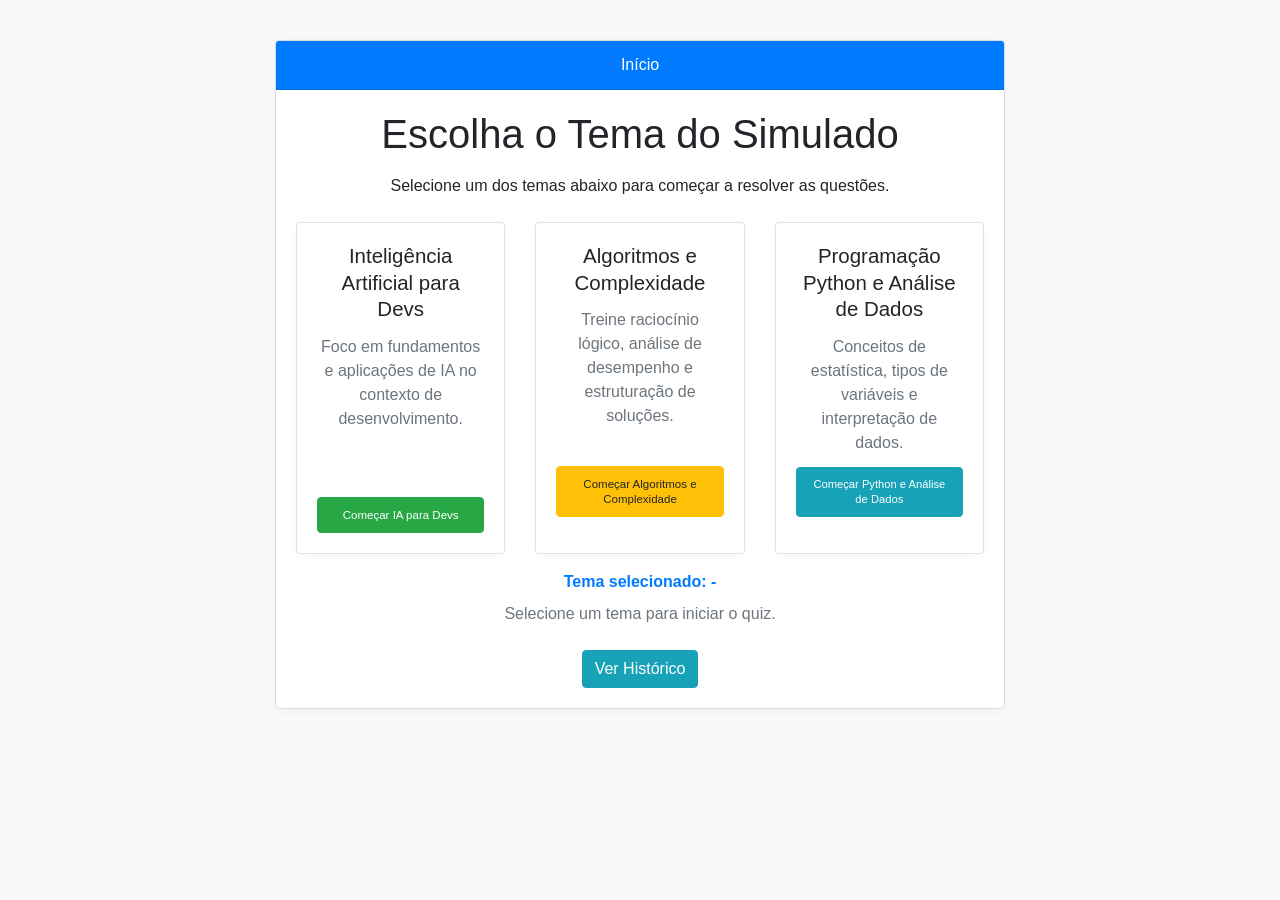
<file: index.html>
<!DOCTYPE html>
<!-- saved from url=(0057)https://www.examtopics.com/exams/microsoft/az-204/view/1/ -->
<html lang="en"
	class=" js flexbox canvas canvastext webgl no-touch geolocation postmessage no-websqldatabase indexeddb hashchange history draganddrop websockets rgba hsla multiplebgs backgroundsize borderimage borderradius boxshadow textshadow opacity cssanimations csscolumns cssgradients cssreflections csstransforms csstransforms3d csstransitions fontface generatedcontent video audio localstorage sessionstorage webworkers no-applicationcache svg inlinesvg smil svgclippaths">
<!-- RubyOnRails - formstatic / kaminari -->

<head>
	<meta http-equiv="Content-Type" content="text/html; charset=UTF-8">

	<!--<base href="https://www.examtopics.com/exams/microsoft/az-204/view/1/">-->
	<!-- meta tag -->

	<title>Questões de estudo</title>
	<meta name="description" content="Free, Actual and Latest Practice Test for those who are preparing for Developing Solutions for Microsoft Azure
		.">
	<!-- responsive tag -->
	<meta http-equiv="x-ua-compatible" content="ie=edge">
	<meta name="viewport" content="width=device-width, initial-scale=1">

	<meta name="msapplication-TileColor" content="#007bff">
	<meta name="msapplication-TileImage" content="/assets/images/et/favicon/ms-icon-144x144.png">
	<meta name="theme-color" content="#ffffff">

	<!-- deflink == defered link (loaded later by jquery) -->
	<!-- bootstrap v4 css -->
	<link rel="stylesheet" type="text/css" href="./assets/bootstrap.min.css">
	<link rel="stylesheet" type="text/css" href="./assets/app.css">
	<!-- <link rel="stylesheet" type="text/css" href="./assets/responsive.css"> -->

	<!-- Start VWO Async SmartCode -->
</head>

<body class="home2">
	<!-- Modal -->
	<div class="modal fade" id="exampleModal" tabindex="-1" role="dialog" aria-labelledby="exampleModalLabel"
		aria-hidden="true">
		<div class="modal-dialog" role="document">
			<div class="modal-content">
				<div class="modal-header">
					<h5 class="modal-title" id="exampleModalLabel">Resultado</h5>
					<button id="resultCloseX" type="button" class="close" aria-label="Close">
						<span aria-hidden="true">&times;</span>
					</button>
				</div>
				<div class="modal-body">
					75%
				</div>
				<div class="modal-footer">
					<button id="restartBtn" type="button" class="btn btn-primary">Reiniciar</button>
					<button id="resultCloseBtn" type="button" class="btn btn-secondary">Fechar</button>
				</div>
			</div>
		</div>
	</div>
	<div id="startScreen" class="sec-spacer" style="padding: 40px 0px;">
		<div class="container">
			<div class="row justify-content-center">
				<div class="col-12 col-md-10 col-lg-8">
					<div class="card exam-question-card text-center">
						<div class="card-header text-white bg-primary">
							Início
						</div>
						<div class="card-body">
							<h1 class="mb-3">Escolha o Tema do Simulado</h1>
							<p class="mb-4">Selecione um dos temas abaixo para começar a resolver as questões.</p>
							<div class="row start-layouts">
								<div class="col-12 col-md-4 mb-3">
									<div class="card start-option-card h-100">
										<div class="card-body">
											<h5 class="card-title">Inteligência Artificial para Devs</h5>
											<p class="card-text text-muted">Foco em fundamentos e aplicações de IA no contexto de desenvolvimento.</p>
											<button class="btn btn-success start-track-btn" data-track="ia-devs" disabled>Começar IA para Devs</button>
										</div>
									</div>
								</div>
								<div class="col-12 col-md-4 mb-3">
									<div class="card start-option-card h-100">
										<div class="card-body">
											<h5 class="card-title">Algoritmos e Complexidade</h5>
											<p class="card-text text-muted">Treine raciocínio lógico, análise de desempenho e estruturação de soluções.
												<button class="btn btn-warning start-track-btn" data-track="algoritmos" disabled>Começar Algoritmos e Complexidade</button>
											</p>
										</div>
									</div>
								</div>
								<div class="col-12 col-md-4 mb-3">
									<div class="card start-option-card h-100">
										<div class="card-body">
											<h5 class="card-title">Programação Python e Análise de Dados</h5>
											<p class="card-text text-muted">Conceitos de estatística, tipos de variáveis e interpretação de dados.
												<button class="btn btn-info start-track-btn" data-track="python-dados" disabled>Começar Python e Análise de Dados</button>
											</p>
										</div>
									</div>
								</div>
							</div>
							<p id="selectedTrackInfo" class="mb-2 text-primary font-weight-bold">Tema selecionado: -</p>
							<p id="startInfo" class="text-muted mb-4">Carregando questões...</p>
						<div class="d-flex justify-content-center">
								<button id="historyBtn" class="btn btn-info" title="Ver histórico de resultados">Ver Histórico</button>
							</div>
						</div>
					</div>
				</div>
			</div>
		</div>
	</div>
	<div id="quizSection" class="sec-spacer d-none" style="padding: 20px 0px; ">
		<div class="container">
			<!-- exam-view47 -->
			<div class="row">
				<div class="col-12">
					<div class="questions-container">

						<!-- exam-view48 -->
						<!-- Question -->
						<div class="card exam-question-card">
							<div class="card-header text-white bg-primary">
								<span id="numQuestion">Questão 1</span>
								<span id="quizTopic" class="badge badge-light ml-2 d-none"></span>
							</div>
							<div class="card-body question-body" data-id="816230">
								<p id="questao" class="card-text">
									Descrição da Questão<br>What should you do?<br>
								</p>
								<!-- exam-view49 -->
								<div class="question-choices-container">
									<div class="voted-answers-tally d-none">
										<script id="816230"
											type="application/json">[{"voted_answers": "C", "vote_count": 22, "is_most_voted": true}]</script>
									</div>
									<ul id="alternativesList"></ul>
								</div>
								<p id="answerFeedback" class="mt-3 mb-3 d-none"></p>
								<p id="progressFeedback" class="mt-2 mb-3 text-muted"></p>

								<!-- exam-view410 -->
								<div class="question-action-bar d-flex justify-content-between align-items-center flex-wrap">
									<button id="prevBtn" type="button" class="btn btn-success">Prev Question</button>
									<div class="mx-2">
										<div onclick="showSolution()" class="btn btn-primary reveal-solution d-print-none">
											Reveal Solution</div>
										<div onclick="hideSolution()" class="btn btn-primary hide-solution d-none d-print-none">
											Hide Solution</div>
									</div>
									<button id="nextBtn" type="button" class="btn btn-success">Next Question</button>
								</div>

								<!-- <p class="card-text question-answer bg-light white-text">
									<span class="correct-answer-box"><strong>Correct Answer:</strong>
										<span class="correct-answer">C</span>

										<a href="https://www.examtopics.com/exams/microsoft/az-204/view/1/#"
											class="vote-answer-button ml-1 d-print-none" data-toggle="tooltip" title=""
											data-original-title="Vote an answer">🗳️</a>
										<br>
									</span>

									<span class="answer-description">
										When you redeploy a VM, it moves the VM to a new node within the Azure
										infrastructure and then powers it back on, retaining all your configuration
										options and associated
										resources.<br>Reference:<br>https://docs.microsoft.com/en-us/azure/virtual-machines/windows/redeploy-to-new-node
									</span>
								<div class="voting-summary col-12 col-sm-6 col-lg-4 pt-2 pb-2" style="font-size: 0.9em">
									<i>Community vote distribution</i>
									<div class="progress vote-distribution-bar">
										<div class="vote-bar progress-bar bg-primary" data-toggle="tooltip"
											role="progressbar" style="width: 100%; display: flex;" aria-valuenow="15"
											aria-valuemin="0" aria-valuemax="100" data-original-title="22 votes."
											title="">C (100%)</div>
										<div class="vote-bar progress-bar bg-info" data-toggle="tooltip"
											role="progressbar" style="width: 25%; display: none;" aria-valuenow="30"
											aria-valuemin="0" aria-valuemax="100" data-original-title="" title="">C
											(25%)
										</div>
										<div class="vote-bar progress-bar bg-success" data-toggle="tooltip"
											role="progressbar" style="width: 25%; display: none;" aria-valuenow="30"
											aria-valuemin="0" aria-valuemax="100" data-original-title="" title="">B
											(20%)
										</div>
										<div class="vote-bar progress-bar bg-warning" data-toggle="tooltip"
											role="progressbar" style="width: 15%; display: none;" aria-valuenow="20"
											aria-valuemin="0" aria-valuemax="100" data-original-title="" title="">Other
										</div>
									</div>
								</div>
								</p> -->
							</div>
						</div>
					</div>
				</div>
			</div>
		</div>
	</div>
	<script src="./assets/app.js?v=20260502b"></script>

</body>

</html>
</file>
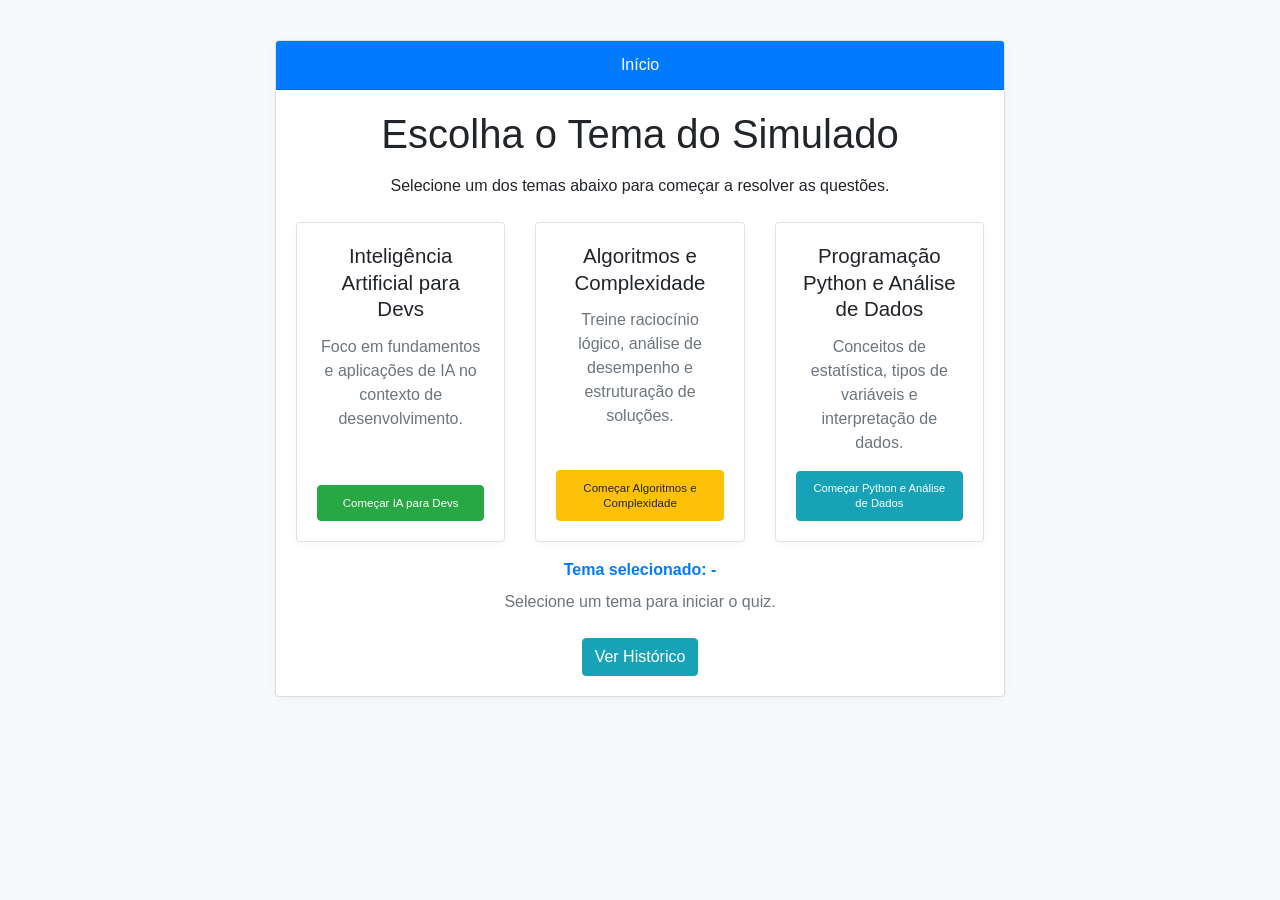
<file: python-analise-dados/index.html>
<!DOCTYPE html>
<html lang="pt-BR">
<head>
  <meta charset="UTF-8" />
  <meta name="viewport" content="width=device-width, initial-scale=1.0" />
  <title>Python e Análise de Dados</title>
  <link rel="stylesheet" type="text/css" href="../assets/bootstrap.min.css" />
  <link rel="stylesheet" type="text/css" href="../assets/app.css" />
</head>
<body class="home2">
  <div class="modal fade" id="exampleModal" tabindex="-1" role="dialog" aria-labelledby="exampleModalLabel" aria-hidden="true">
    <div class="modal-dialog" role="document">
      <div class="modal-content">
        <div class="modal-header">
          <h5 class="modal-title" id="exampleModalLabel">Resultado</h5>
          <button id="resultCloseX" type="button" class="close" aria-label="Close">
            <span aria-hidden="true">&times;</span>
          </button>
        </div>
        <div class="modal-body">75%</div>
        <div class="modal-footer">
          <button id="restartBtn" type="button" class="btn btn-primary">Reiniciar</button>
          <button id="resultCloseBtn" type="button" class="btn btn-secondary">Fechar</button>
        </div>
      </div>
    </div>
  </div>

  <div id="startScreen" class="sec-spacer" style="padding: 40px 0px;">
    <div class="container">
      <div class="row justify-content-center">
        <div class="col-12 col-md-10 col-lg-8">
          <div class="card exam-question-card text-center">
            <div class="card-header text-white bg-primary">Início</div>
            <div class="card-body">
              <h1 class="mb-3">Escolha o Tema do Simulado</h1>
              <p class="mb-4">Selecione um dos temas abaixo para começar a resolver as questões.</p>
              <div class="row start-layouts">
                <div class="col-12 col-md-4 mb-3">
                  <div class="card start-option-card h-100">
                    <div class="card-body">
                      <h5 class="card-title">Inteligência Artificial para Devs</h5>
                      <p class="card-text text-muted">Foco em fundamentos e aplicações de IA no contexto de desenvolvimento.</p>
                      <button class="btn btn-success start-track-btn" data-track="ia-devs" disabled>Começar IA para Devs</button>
                    </div>
                  </div>
                </div>
                <div class="col-12 col-md-4 mb-3">
                  <div class="card start-option-card h-100">
                    <div class="card-body">
                      <h5 class="card-title">Algoritmos e Complexidade</h5>
                      <p class="card-text text-muted">Treine raciocínio lógico, análise de desempenho e estruturação de soluções.</p>
                      <button class="btn btn-warning start-track-btn" data-track="algoritmos" disabled>Começar Algoritmos e Complexidade</button>
                    </div>
                  </div>
                </div>
                <div class="col-12 col-md-4 mb-3">
                  <div class="card start-option-card h-100">
                    <div class="card-body">
                      <h5 class="card-title">Programação Python e Análise de Dados</h5>
                      <p class="card-text text-muted">Conceitos de estatística, tipos de variáveis e interpretação de dados.</p>
                      <button class="btn btn-info start-track-btn" data-track="python-dados" disabled>Começar Python e Análise de Dados</button>
                    </div>
                  </div>
                </div>
              </div>
              <p id="selectedTrackInfo" class="mb-2 text-primary font-weight-bold">Tema selecionado: -</p>
              <p id="startInfo" class="text-muted mb-4">Carregando questões...</p>
              <div class="d-flex justify-content-center">
                <button id="historyBtn" class="btn btn-info" title="Ver histórico de resultados">Ver Histórico</button>
              </div>
            </div>
          </div>
        </div>
      </div>
    </div>
  </div>

  <div id="quizSection" class="sec-spacer d-none" style="padding: 20px 0px;">
    <div class="container">
      <div class="row">
        <div class="col-12">
          <div class="questions-container">
            <div class="card exam-question-card">
              <div class="card-header text-white bg-primary">
                <span id="numQuestion">Questão 1</span>
                <span id="quizTopic" class="badge badge-light ml-2 d-none"></span>
              </div>
              <div class="card-body question-body" data-id="816230">
                <p id="questao" class="card-text">Descrição da Questão<br>What should you do?<br></p>
                <div class="question-choices-container">
                  <ul id="alternativesList"></ul>
                </div>
                <p id="answerFeedback" class="mt-3 mb-3 d-none"></p>
                <p id="progressFeedback" class="mt-2 mb-3 text-muted"></p>
                <div class="question-action-bar d-flex justify-content-between align-items-center flex-wrap">
                  <button id="prevBtn" type="button" class="btn btn-success">Prev Question</button>
                  <div class="mx-2">
                    <div onclick="showSolution()" class="btn btn-primary reveal-solution d-print-none">Reveal Solution</div>
                    <div onclick="hideSolution()" class="btn btn-primary hide-solution d-none d-print-none">Hide Solution</div>
                  </div>
                  <button id="nextBtn" type="button" class="btn btn-success">Next Question</button>
                </div>
              </div>
            </div>
          </div>
        </div>
      </div>
    </div>
  </div>

  <script src="../assets/app.js?v=20260502b"></script>
</body>
</html>
</file>
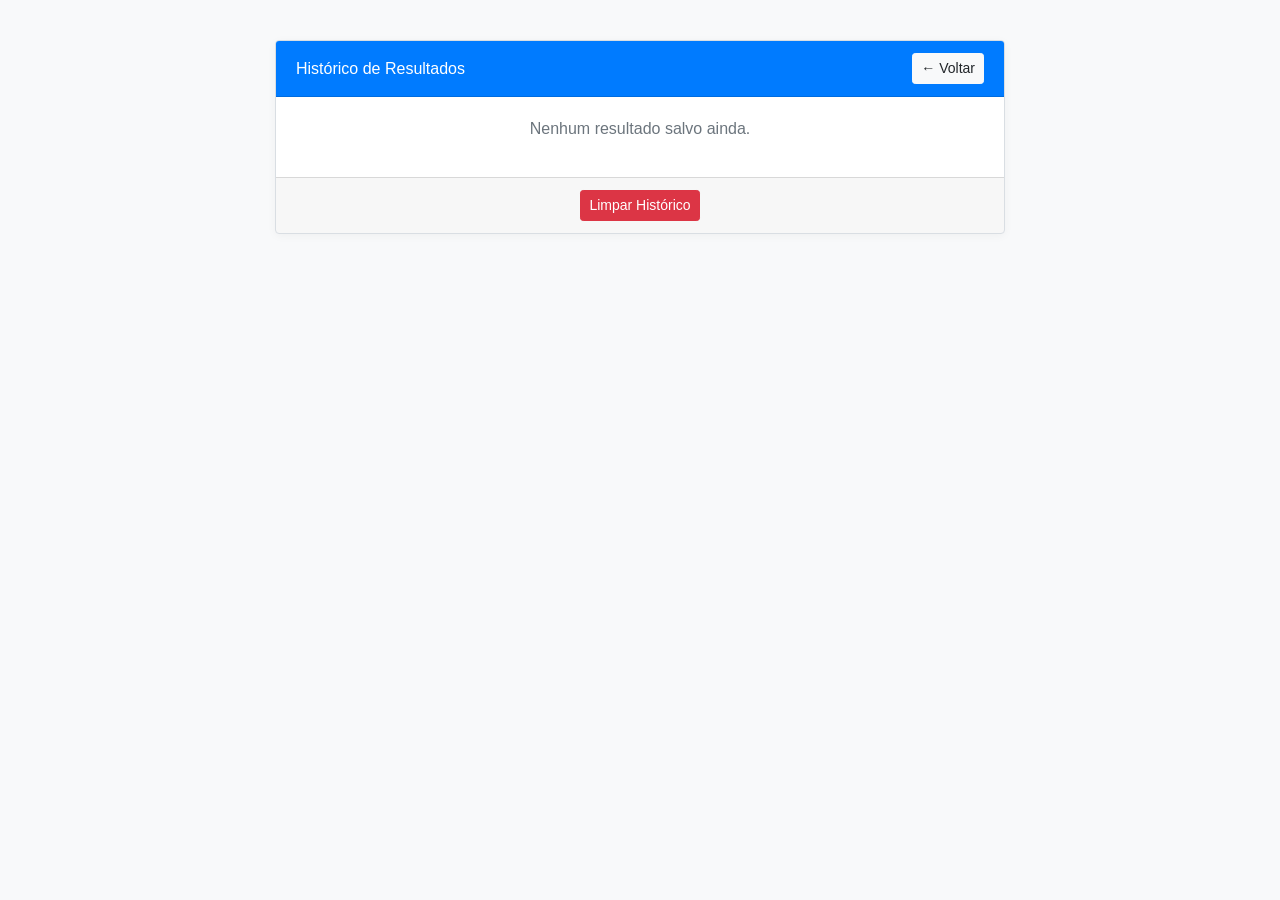
<file: results.html>
<!DOCTYPE html>
<html lang="pt-BR">

<head>
	<meta charset="UTF-8">
	<meta name="viewport" content="width=device-width, initial-scale=1.0">
	<title>Histórico de Resultados</title>
	<link rel="stylesheet" type="text/css" href="./assets/bootstrap.min.css">
	<link rel="stylesheet" type="text/css" href="./assets/app.css">
</head>

<body class="home2">
	<div id="resultsSection" class="sec-spacer" style="padding: 40px 0px;">
		<div class="container">
			<div class="row justify-content-center">
				<div class="col-12 col-md-10 col-lg-8">
					<div class="card exam-question-card">
						<div class="card-header text-white bg-primary">
							<div class="d-flex justify-content-between align-items-center">
							<span>Histórico de Resultados</span>
								<button id="backBtn" class="btn btn-light btn-sm">← Voltar</button>
							</div>
						</div>
						<div class="card-body">
							<div id="resultsContainer">
								<p class="text-muted text-center">Carregando resultados...</p>
							</div>
						</div>
						<div class="card-footer text-center">
							<button id="clearBtn" class="btn btn-danger btn-sm">Limpar Histórico</button>
						</div>
					</div>
				</div>
			</div>
		</div>
	</div>

	<script>
		// Função para formatar a data
		function formatDate(timestamp) {
			const date = new Date(timestamp);
			return date.toLocaleString('pt-BR', {
				day: '2-digit',
				month: '2-digit',
				year: 'numeric',
				hour: '2-digit',
				minute: '2-digit',
				second: '2-digit'
			});
		}

		// Função para carregar e exibir os resultados
		function loadResults() {
			const resultsContainer = document.getElementById('resultsContainer');
			const storedResults = JSON.parse(localStorage.getItem('quizResults') || '[]');

			if (storedResults.length === 0) {
				resultsContainer.innerHTML = '<p class="text-muted text-center">Nenhum resultado salvo ainda.</p>';
				return;
			}

			const attemptsByTrack = new Map();
			const chronologicalResults = [...storedResults].sort((a, b) => a.timestamp - b.timestamp);
			const results = chronologicalResults.map(result => {
				const track = result.track || result.trackLabel || 'sem-tema';
				const previous = attemptsByTrack.get(track);
				const attemptNumber = result.attemptNumber || (previous ? previous.attemptNumber + 1 : 1);
				const calculatedDelta = previous && Number.isFinite(result.totalCorrectAnswers)
					? result.totalCorrectAnswers - previous.totalCorrectAnswers
					: null;
				const correctDelta = Number.isFinite(result.correctDelta)
					? result.correctDelta
					: calculatedDelta;

				attemptsByTrack.set(track, {
					attemptNumber,
					totalCorrectAnswers: result.totalCorrectAnswers,
				});

				return { ...result, attemptNumber, correctDelta };
			}).reverse();

			let html = `
				<div class="table-responsive">
					<table class="table table-striped table-hover">
						<thead class="table-primary">
							<tr>
								<th>Data/Hora</th>
								<th>Tema</th>
								<th>Passagem</th>
								<th>Acertos</th>
								<th>Erros</th>
								<th>Não Respondidas</th>
								<th>Variação de acertos</th>
								<th>Aproveitamento</th>
								<th>Acertos %</th>
								<th>Erros %</th>
							</tr>
						</thead>
						<tbody>
			`;

			results.forEach((result, index) => {
				const resultColor = result.score >= 70 ? 'success' : result.score >= 50 ? 'warning' : 'danger';
				const deltaLabel = result.correctDelta === null
					? 'Primeira passagem'
					: result.correctDelta > 0
						? `+${result.correctDelta}`
						: `${result.correctDelta}`;
				const deltaClass = result.correctDelta > 0
					? 'text-success'
					: result.correctDelta < 0
						? 'text-danger'
						: 'text-muted';
				html += `
					<tr class="align-middle">
						<td>${formatDate(result.timestamp)}</td>
						<td>${result.trackLabel || 'Tema não informado'}</td>
						<td>${result.attemptNumber}ª</td>
						<td><strong>${result.totalCorrectAnswers}</strong></td>
						<td><strong>${result.totalIncorrectAnswers}</strong></td>
						<td><strong>${result.unansweredQuestions}</strong></td>
						<td class="${deltaClass}"><strong>${deltaLabel}</strong></td>
						<td>
							<span class="badge bg-${resultColor}">
								${result.score}%
							</span>
						</td>
						<td>
							<span class="text-success">
								${result.correctPercentage}%
							</span>
						</td>
						<td>
							<span class="text-danger">
								${result.incorrectPercentage}%
							</span>
						</td>
					</tr>
				`;
			});

			// Calcular estatísticas gerais
			const totalTests = results.length;
			const averageScore = Math.round(results.reduce((sum, r) => sum + r.score, 0) / totalTests);
			const bestScore = Math.max(...results.map(r => r.score));
			const worstScore = Math.min(...results.map(r => r.score));

			html += `
						</tbody>
					</table>
				</div>

				<hr>

				<div class="row mt-4">
					<div class="col-md-6">
						<div class="card border-primary">
							<div class="card-header bg-primary text-white">
								<strong>Estatísticas Gerais</strong>
							</div>
							<div class="card-body">
								<p>
									<strong>Total de Testes:</strong> ${totalTests}
								</p>
								<p>
									<strong>Aproveitamento Médio:</strong>
									<span class="badge bg-info">${averageScore}%</span>
								</p>
								<p>
									<strong>Melhor Desempenho:</strong>
									<span class="badge bg-success">${bestScore}%</span>
								</p>
								<p>
									<strong>Pior Desempenho:</strong>
									<span class="badge bg-warning">${worstScore}%</span>
								</p>
							</div>
						</div>
					</div>
				</div>
			`;

			resultsContainer.innerHTML = html;
		}

		// Função para limpar o histórico
		function clearResults() {
			if (confirm('Tem certeza que deseja limpar todo o histórico de resultados?')) {
				localStorage.removeItem('quizResults');
				loadResults();
				alert('Histórico limpo com sucesso!');
			}
		}

		// Função para voltar à página inicial
		function goBack() {
			window.location.href = 'index.html';
		}

		// Event listeners
		document.getElementById('backBtn').addEventListener('click', goBack);
		document.getElementById('clearBtn').addEventListener('click', clearResults);

		// Carregar resultados ao inicializar a página
		document.addEventListener('DOMContentLoaded', loadResults);
	</script>
</body>

</html>
</file>
<file: assets/app.css>
body {
  background: #f8f9fa;
}

.sec-spacer {
  padding: 20px 0;
}

.exam-question-card {
  border: 1px solid #d9dee3;
  box-shadow: 0 2px 10px rgba(0, 0, 0, 0.04);
}

.start-option-card {
  border: 1px solid #dde2e8;
  box-shadow: 0 2px 8px rgba(0, 0, 0, 0.03);
  transition: transform 0.2s ease, box-shadow 0.2s ease;
  height: 100%;
  display: flex;
  flex-direction: column;
}

.start-option-card .card-body {
  display: flex;
  flex-direction: column;
  height: 100%;
  flex: 1;
}

.start-option-card .card-text {
  flex: 1;
  margin-bottom: 1rem;
  display: flex;
  flex-direction: column;
  justify-content: space-between;
  gap: 0.75rem;
  width: 100%;
  max-width: 100%;
  overflow-wrap: anywhere;
}

.start-layouts {
  display: flex;
  align-items: stretch;
}

.start-layouts > [class*='col-'] {
  display: flex;
}

.start-track-btn {
  width: 100%;
  max-width: 100%;
  box-sizing: border-box;
  white-space: normal;
  word-break: break-word;
  overflow-wrap: anywhere;
  margin-top: auto;
  display: inline-block;
  font-size: 0.72rem;
  padding: 0.6rem 0.7rem;
  line-height: 1.3;
}

.start-option-card:hover {
  transform: translateY(-2px);
  box-shadow: 0 6px 16px rgba(0, 0, 0, 0.08);
}

.start-option-card .card-title {
  min-height: 48px;
  font-size: clamp(1.05rem, 1.6vw, 1.55rem);
  line-height: 1.3;
}

#selectedTrackInfo {
  min-height: 24px;
}

@media (max-width: 1024px) {
  .start-option-card .card-title {
    font-size: 1rem;
  }

  .start-track-btn {
    font-size: 0.72rem;
    padding: 0.6rem 0.7rem;
    line-height: 1.35;
  }

  .btn-info.start-track-btn[data-track='python-dados'] {
    font-size: 0.68rem;
    padding: 0.6rem 0.5rem;
  }
}

@media (min-width: 1200px) {
  .btn-info.start-track-btn[data-track='python-dados'] {
    font-size: 0.7rem;
    padding-left: 0.7rem;
    padding-right: 0.7rem;
  }
}

@media (max-width: 767px) {
  #startScreen {
    padding: 20px 0 !important;
  }

  #startScreen .card-body {
    padding: 1rem;
  }

  #startScreen h1 {
    font-size: 1.7rem;
    margin-bottom: 0.75rem !important;
  }

  #startScreen p {
    font-size: 0.92rem;
    line-height: 1.5;
  }

  .start-layouts > [class*='col-'] {
    margin-bottom: 0.75rem !important;
  }

  .start-option-card {
    min-height: 0;
  }

  .start-option-card .card-body {
    padding: 0.9rem;
  }

  .start-option-card .card-title {
    min-height: auto;
    margin-bottom: 0.5rem;
    font-size: 1rem;
  }

  .start-option-card .card-text {
    font-size: 0.82rem;
    margin-bottom: 0.75rem;
  }

  .start-track-btn {
    font-size: 0.8rem;
    padding: 0.6rem 0.75rem;
    line-height: 1.3;
  }

  #historyBtn {
    width: 100%;
    max-width: 220px;
    font-size: 0.85rem;
  }
}

@media (max-width: 480px) {
  #startScreen h1 {
    font-size: 1.5rem;
  }

  .start-option-card .card-title {
    font-size: 0.95rem;
  }

  .start-track-btn {
    font-size: 0.75rem;
    padding: 0.55rem 0.65rem;
  }
}

.question-choices-container ul {
  list-style: none;
  margin: 0;
  padding: 0;
}

.multi-choice-item {
  border: 1px solid #dee2e6;
  border-radius: 6px;
  padding: 10px 12px;
  margin-bottom: 8px;
  transition: border-color 0.2s ease, background-color 0.2s ease;
}

.multi-choice-item.correct-choice {
  background: #d4edda;
  border-color: #28a745;
}

.multi-choice-item.selected-correct {
  background: #d4edda;
  border-color: #28a745;
}

.multi-choice-item.selected-incorrect {
  background: #f8d7da;
  border-color: #dc3545;
}

.multi-choice-letter {
  display: flex;
  gap: 10px;
  align-items: flex-start;
  cursor: pointer;
}

.multi-choice-letter input[type='radio'] {
  margin-top: 4px;
}

.question-action-bar {
  margin-top: 12px;
  gap: 8px;
}

.question-action-bar > .mx-2 {
  margin-left: auto !important;
  margin-right: auto !important;
}

#answerFeedback {
  min-height: 24px;
}

#questao img {
  max-width: 100%;
  height: auto;
}

.modal.show {
  display: block;
}
</file>
